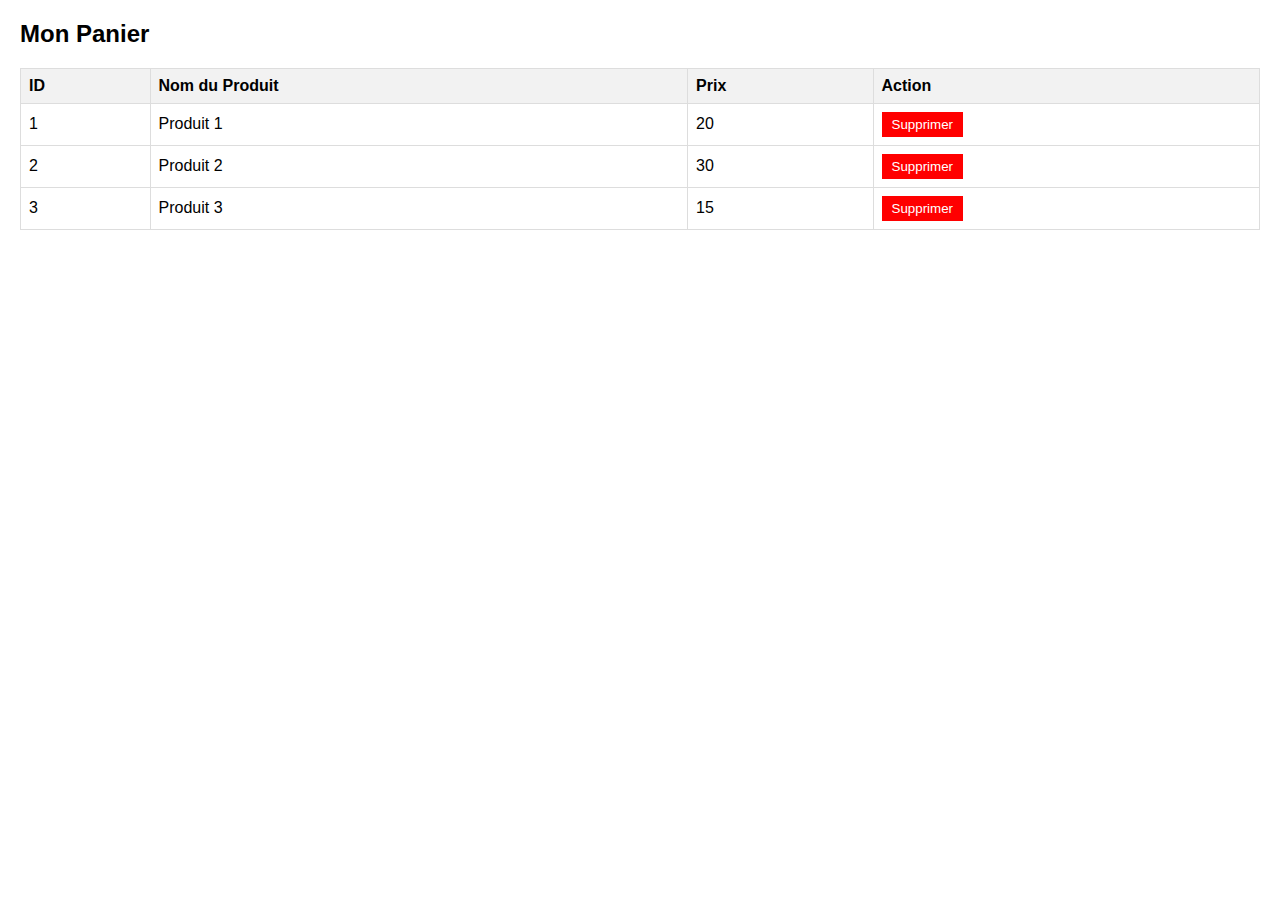
<file: cart.html>
<!DOCTYPE html>
<html lang="en">
<head>
    <meta charset="UTF-8">
    <meta name="viewport" content="width=device-width, initial-scale=1.0">
    <style>
        /* Style simple pour la mise en page */
        body {
            font-family: Arial, sans-serif;
            margin: 20px;
        }

        #panier {
            border-collapse: collapse;
            width: 100%;
        }

        #panier th, #panier td {
            border: 1px solid #ddd;
            padding: 8px;
            text-align: left;
        }

        #panier th {
            background-color: #f2f2f2;
        }

        .supprimer {
            background-color: #ff0000;
            color: #fff;
            border: none;
            padding: 5px 10px;
            cursor: pointer;
        }
    </style>
    <script>
        // Exemple de panier
        let panier = [
            { id: 1, nom: "Produit 1", prix: 20 },
            { id: 2, nom: "Produit 2", prix: 30 },
            { id: 3, nom: "Produit 3", prix: 15 }
        ];

        // Fonction pour afficher le panier dans le tableau HTML
        function afficherPanier() {
            let tableau = document.getElementById("panier");
            // Effacer le contenu du tableau
            tableau.innerHTML = "";

            // Ajouter une ligne d'en-tête
            let ligneEnTete = tableau.insertRow(0);
            ligneEnTete.innerHTML = "<th>ID</th><th>Nom du Produit</th><th>Prix</th><th>Action</th>";

            // Ajouter chaque produit au tableau
            panier.forEach((produit, index) => {
                let ligne = tableau.insertRow(index + 1);
                ligne.innerHTML = `<td>${produit.id}</td><td>${produit.nom}</td><td>${produit.prix}</td><td><button class="supprimer" onclick="supprimerDuPanier(${index})">Supprimer</button></td>`;
            });
        }

        // Fonction pour supprimer un produit du panier
        function supprimerDuPanier(index) {
            panier.splice(index, 1);
            afficherPanier();
        }

        // Appeler la fonction pour afficher le panier au chargement de la page
        window.onload = afficherPanier;
    </script>
</head>
<body>

    <h2>Mon Panier</h2>
    <table id="panier"></table>

</body>
</html>
</file>
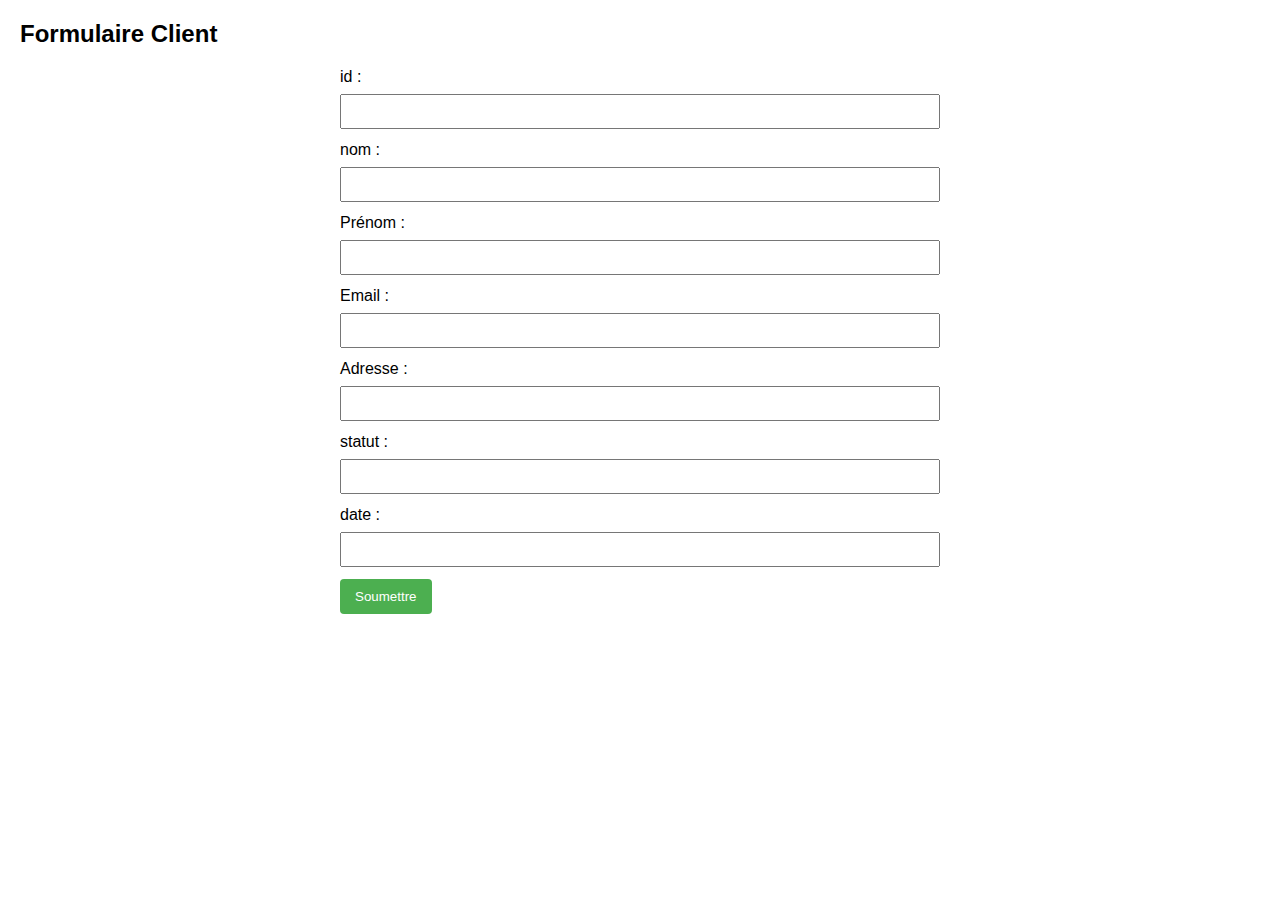
<file: commande.html>
<!DOCTYPE html>
<html lang="en">
<head>
    <meta charset="UTF-8">
    <meta name="viewport" content="width=device-width, initial-scale=1.0">
    <title>Formulaire Client</title>
    <style>
        /* Ajoutez du CSS pour styliser votre formulaire selon vos préférences */
        body {
            font-family: Arial, sans-serif;
            margin: 20px;
        }

        form {
            max-width: 600px;
            margin: auto;
        }

        label {
            display: block;
            margin-bottom: 8px;
        }

        input, select {
            width: 100%;
            padding: 8px;
            margin-bottom: 12px;
            box-sizing: border-box;
        }

        button {
            background-color: #4CAF50;
            color: white;
            padding: 10px 15px;
            border: none;
            border-radius: 4px;
            cursor: pointer;
        }

        button:hover {
            background-color: #45a049;
        }
    </style>
</head>
<body>

    <h2>Formulaire Client</h2>

    <form id="formulaireClient">
        <label for="id">id :</label>
        <input type="text" id="id" name="id" required>

        <label for="codePostal">nom :</label>
        <input type="text" id="nom" name="nom" required>

        <label for="prenom">Prénom :</label>
        <input type="text" id="prenom" name="prenom" required>

        <label for="email">Email :</label>
        <input type="email" id="email" name="email" required>

        <label for="adresse">Adresse :</label>
        <input type="text" id="adresse" name="adresse" required>

        <label for="statut">statut :</label>
        <input type="text" id="statut" name="statut" required>

        <label for="date">date :</label>
        <input type="text" id="date" name="date" required>

        <button type="submit">Soumettre</button>
    </form>

    <script>
        // Vous pouvez ajouter un script JavaScript pour traiter le formulaire ici
        document.getElementById("formulaireClient").addEventListener("submit", function(event) {
            event.preventDefault(); // Empêche l'envoi du formulaire par défaut

            // Récupérer les valeurs du formulaire
            var ville = document.getElementById("id").value;
            var nom = document.getElementById("nom").value;
            var prenom = document.getElementById("prenom").value;
            var email = document.getElementById("email").value;
            var adresse = document.getElementById("adresse").value;
            var date = document.getElementById("date").value;
            var statut = document.getElementById("statut").value;

            // Vous pouvez maintenant traiter ces données (par exemple, les envoyer au serveur) selon vos besoins
            console.log("id:", id);
            console.log("Nom:", nom);
            console.log("Prénom:", prenom);
            console.log("Email:", email);
            console.log("Adresse:", adresse);
            console.log("date:", date);
            console.log("statut:", statut);
        });
    </script>

</body>
</html>
</file>
